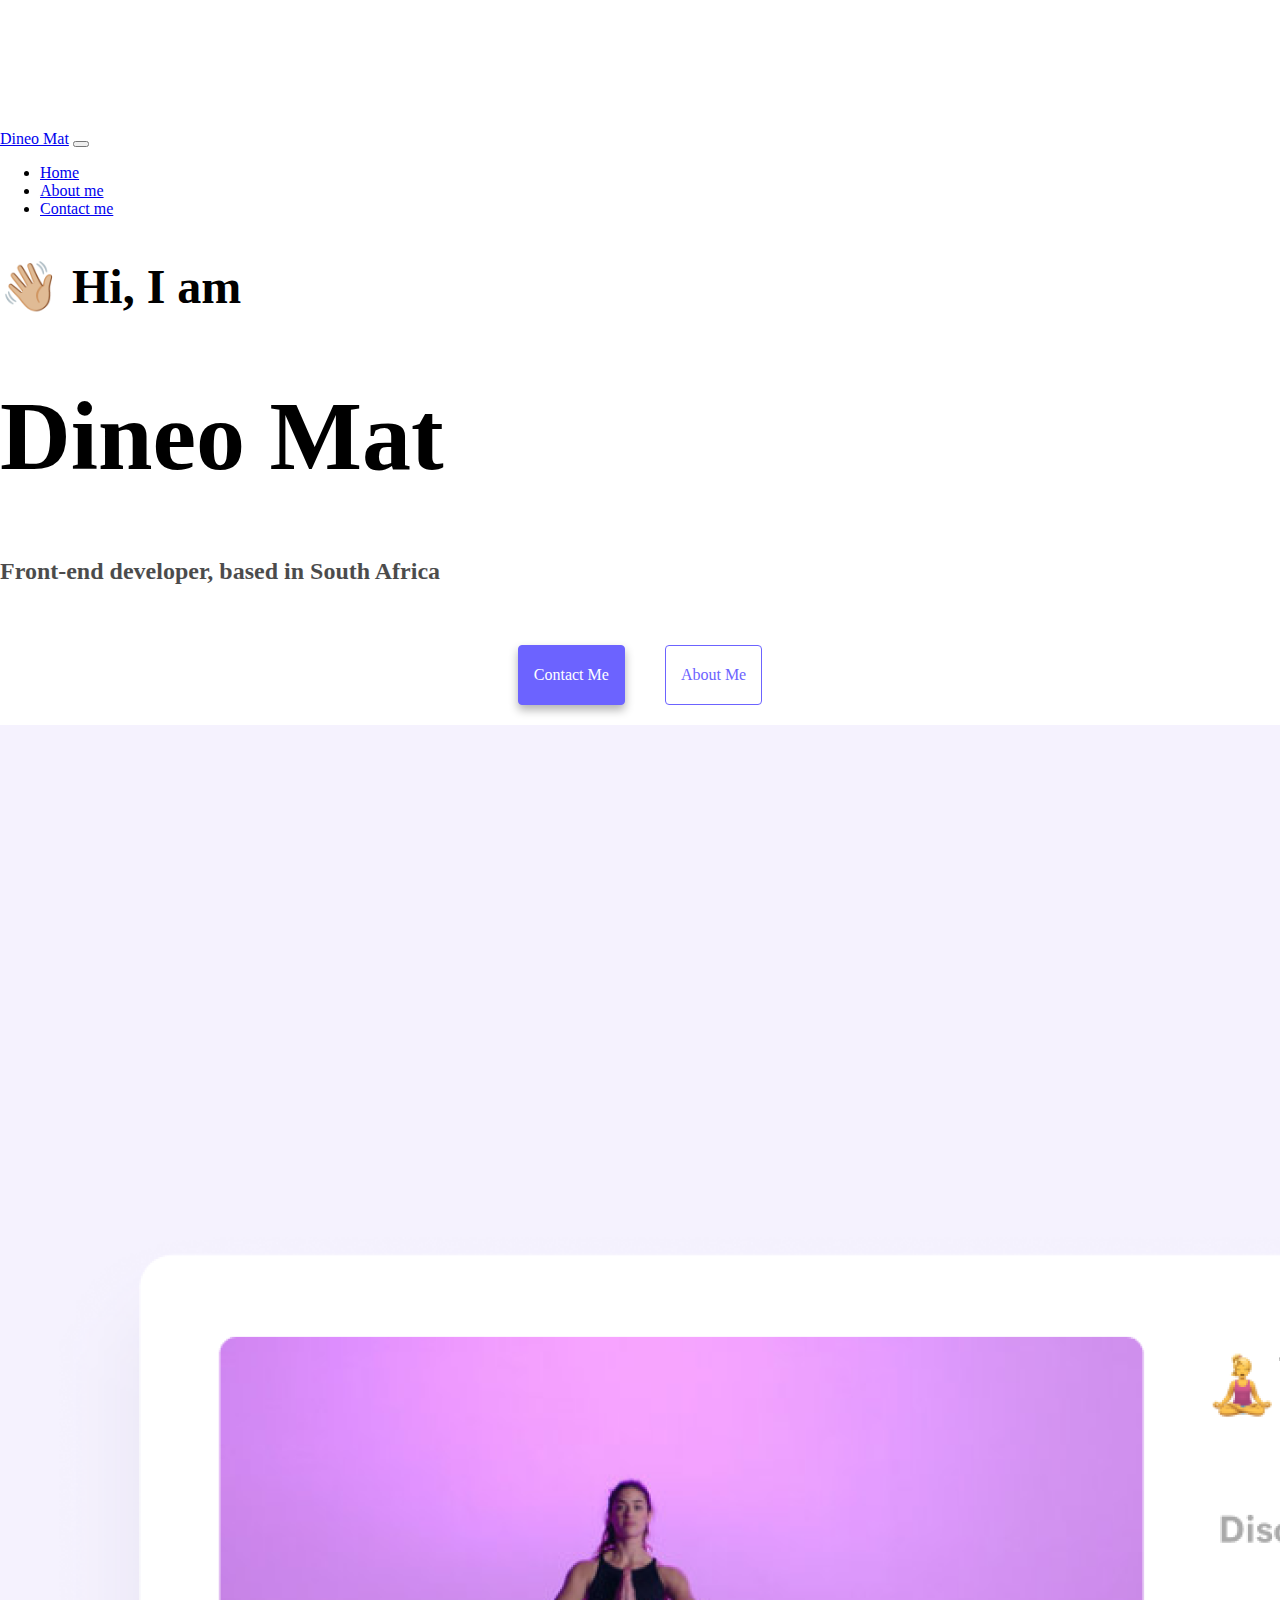
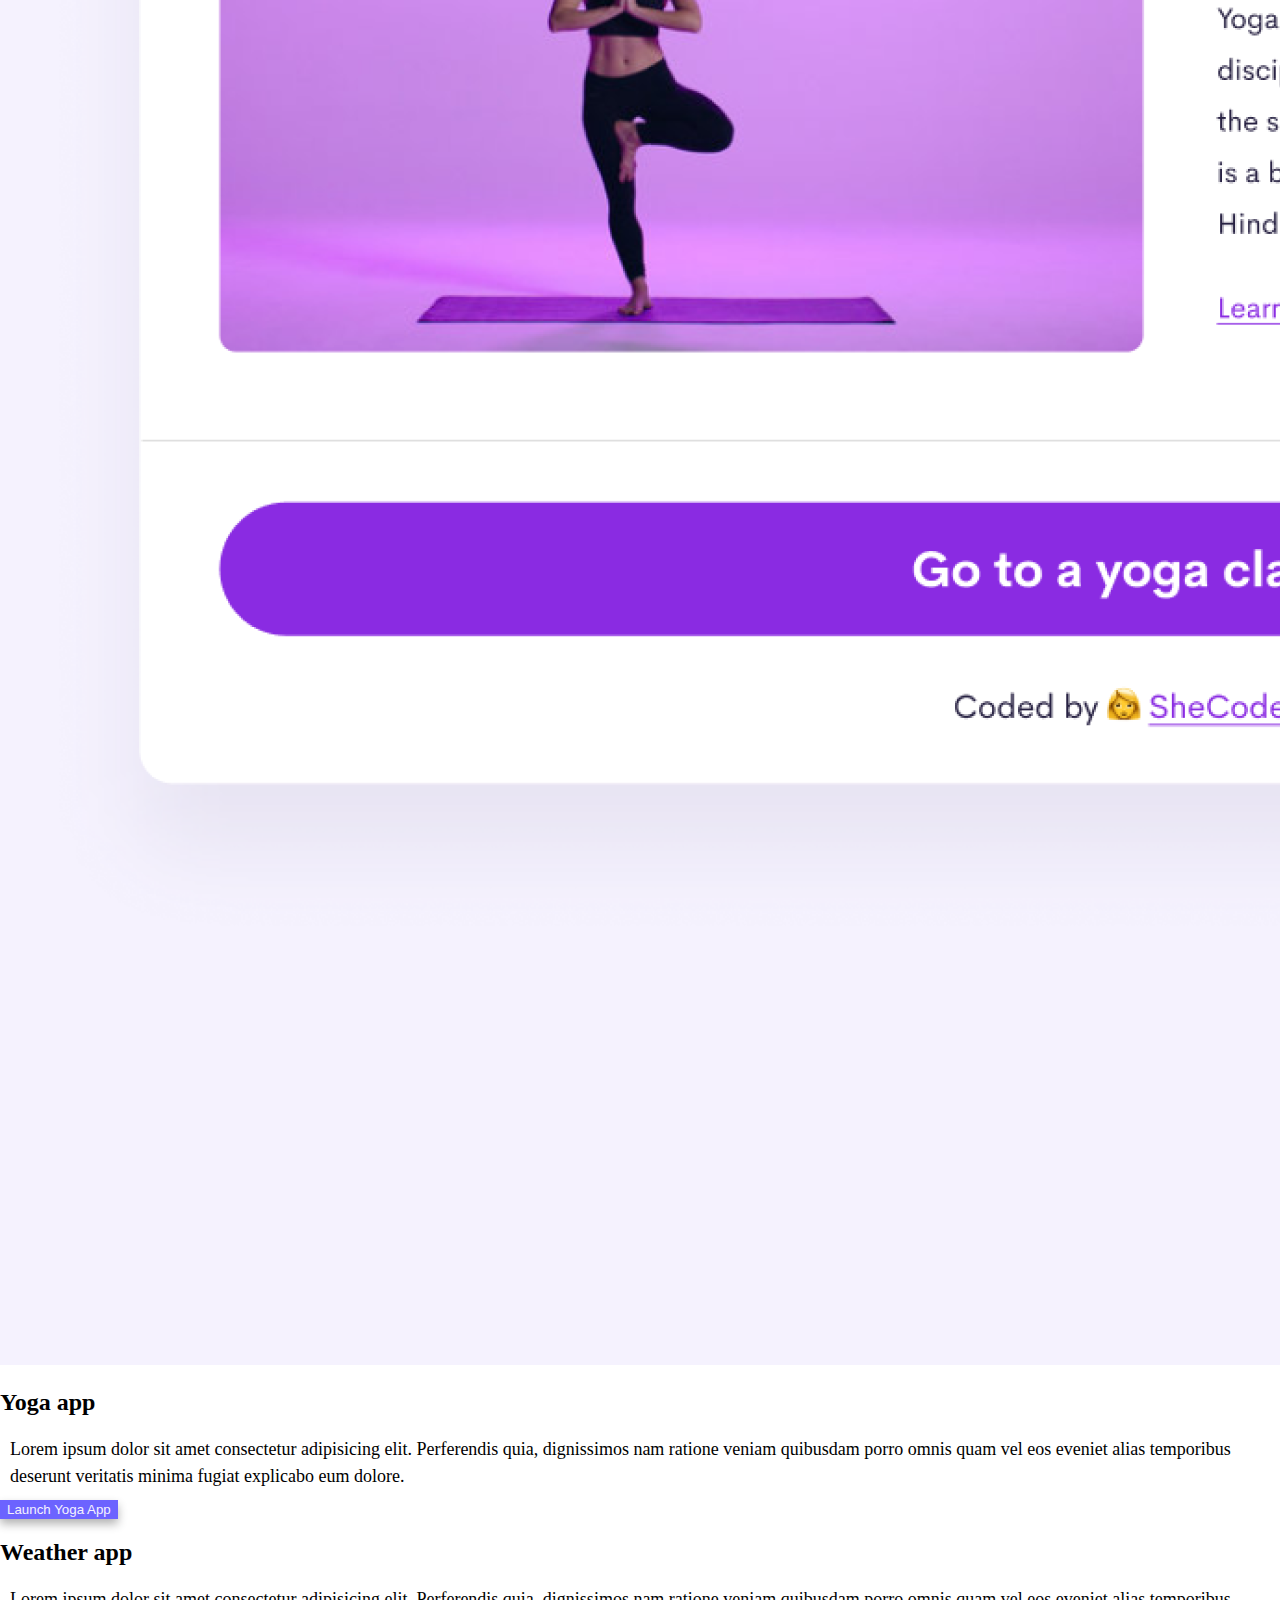
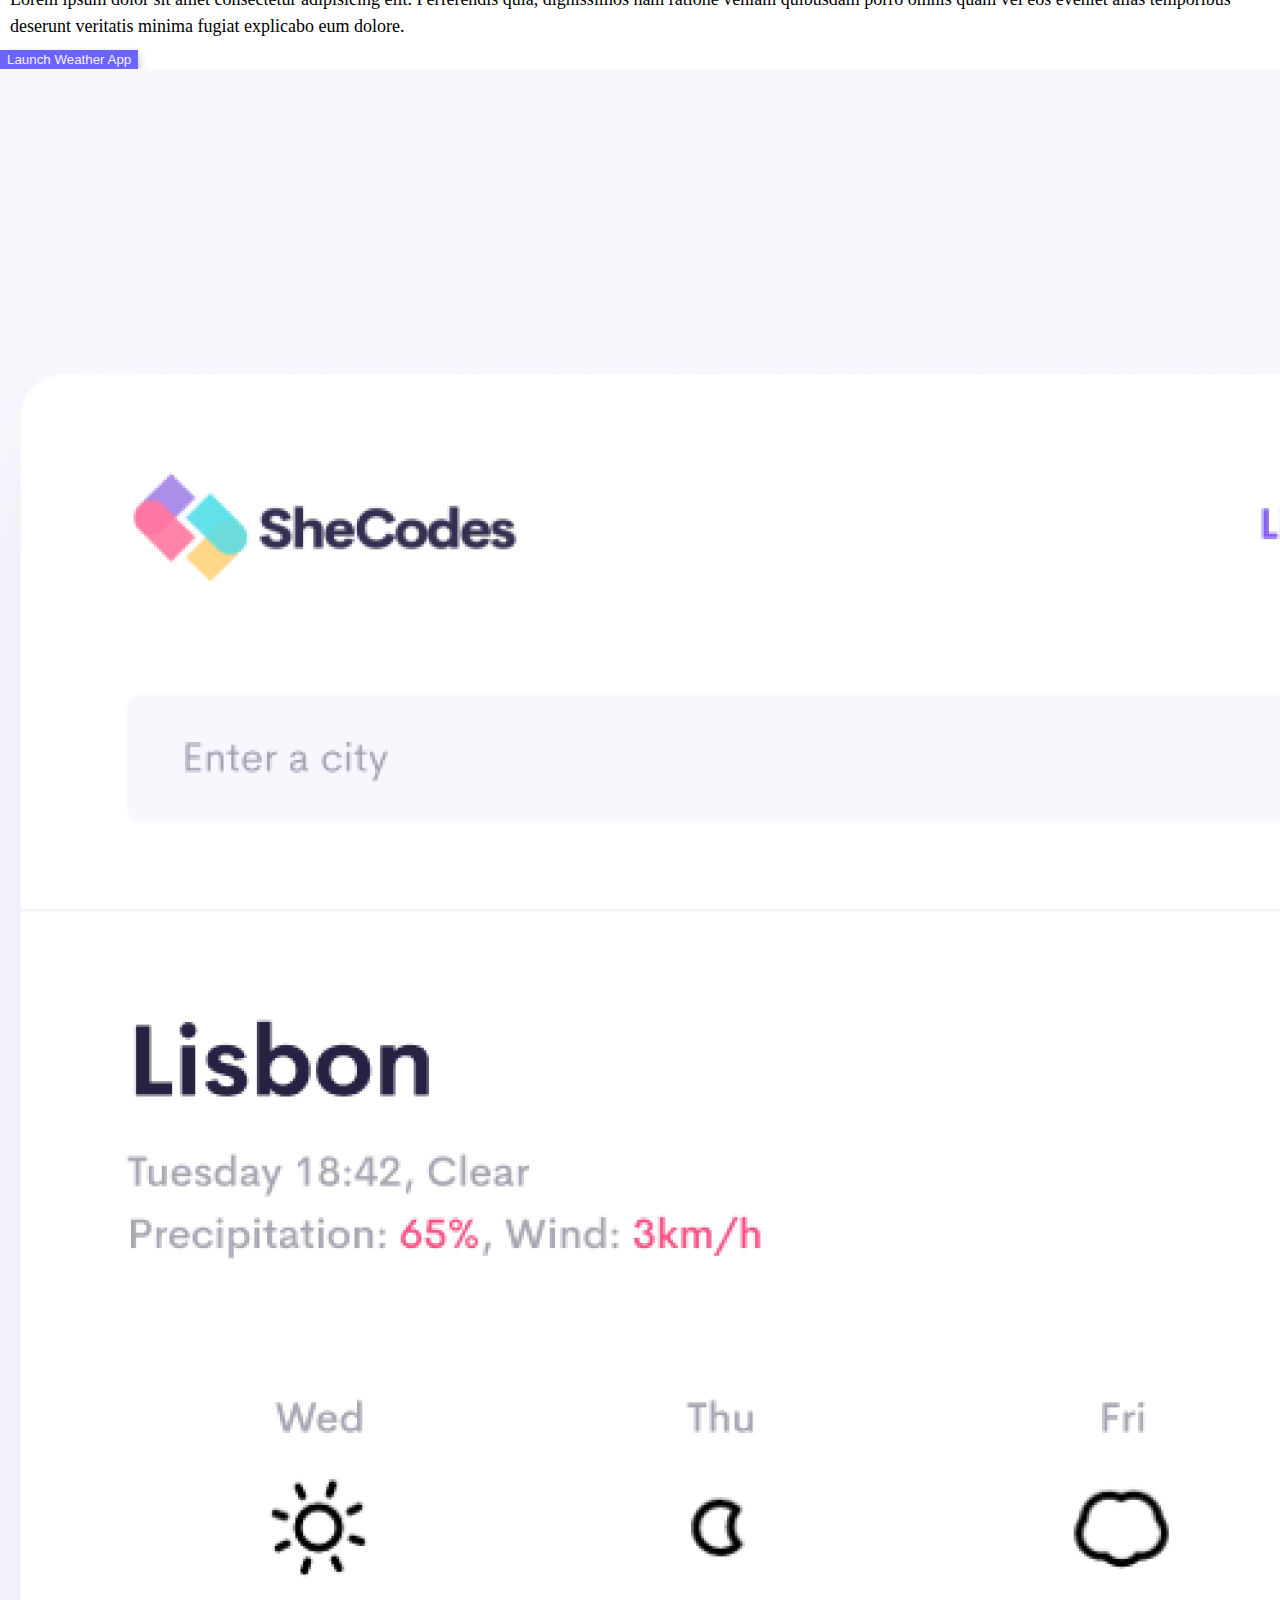
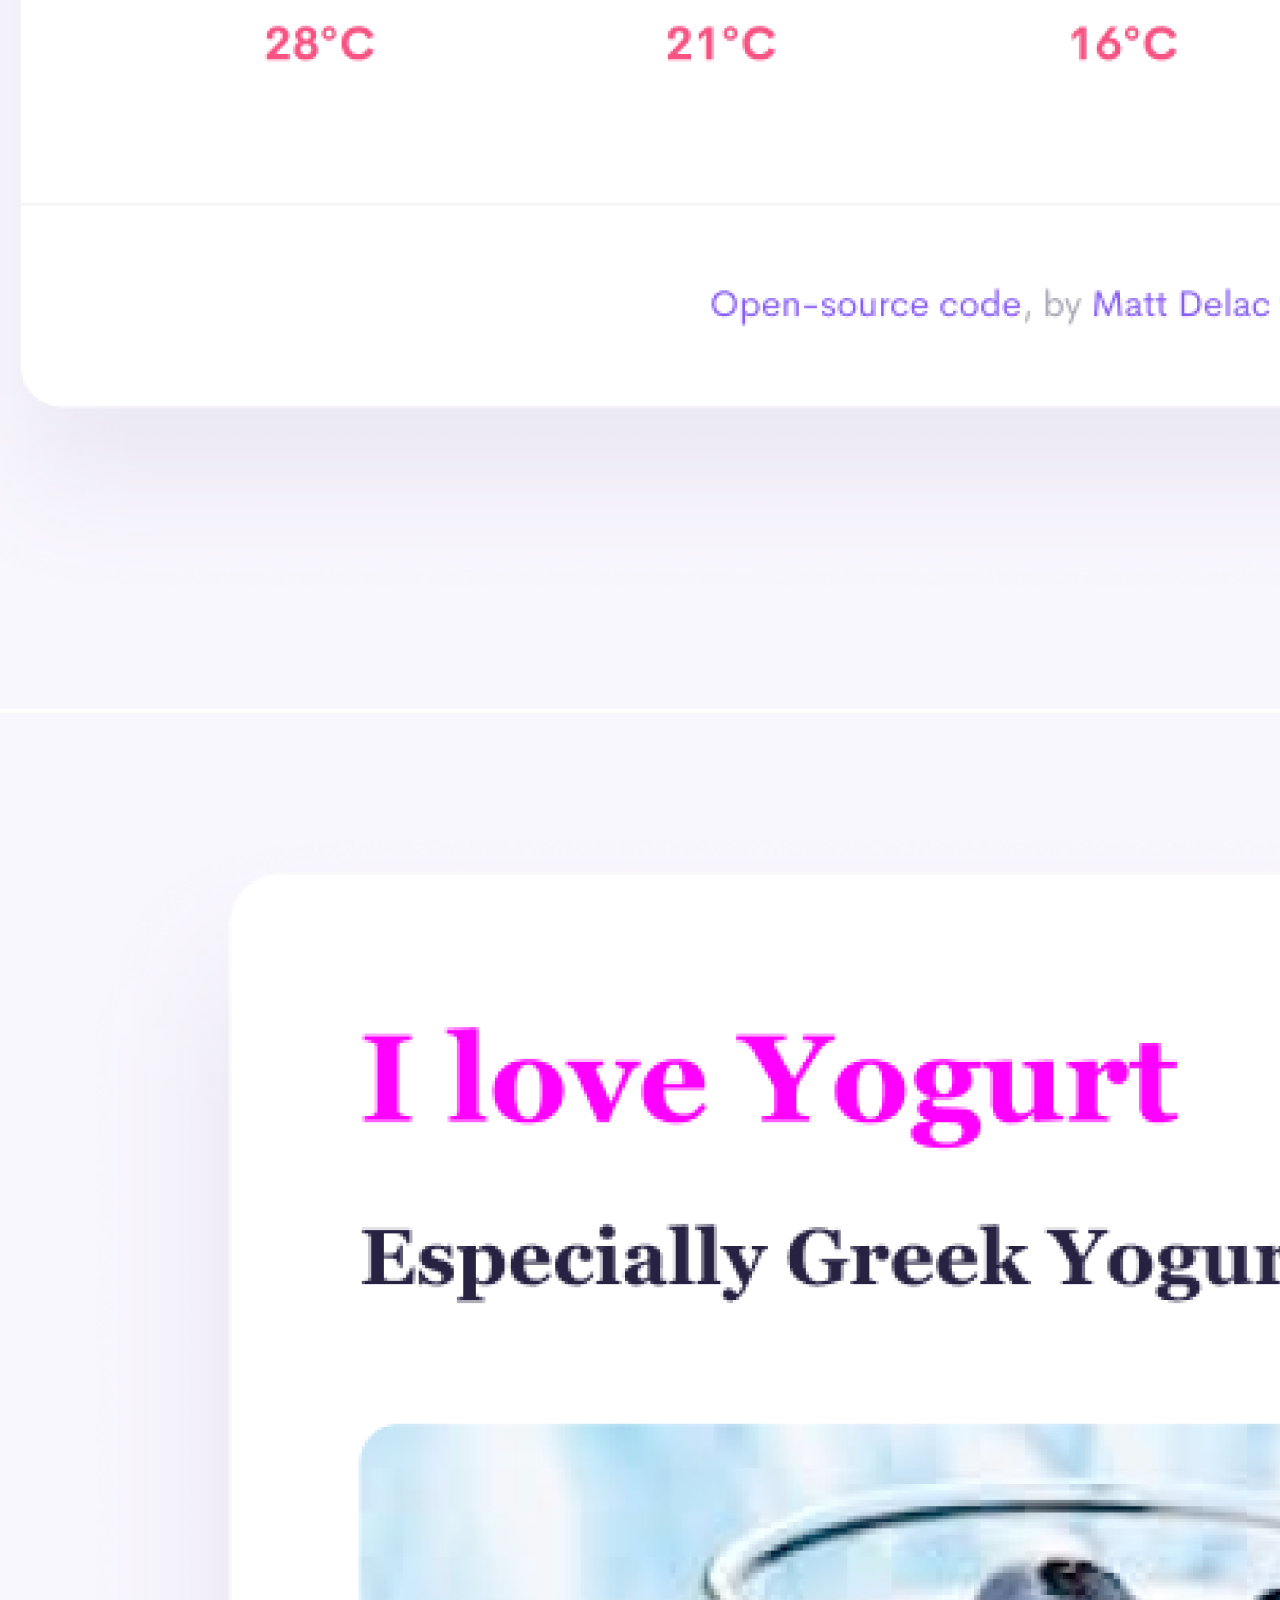
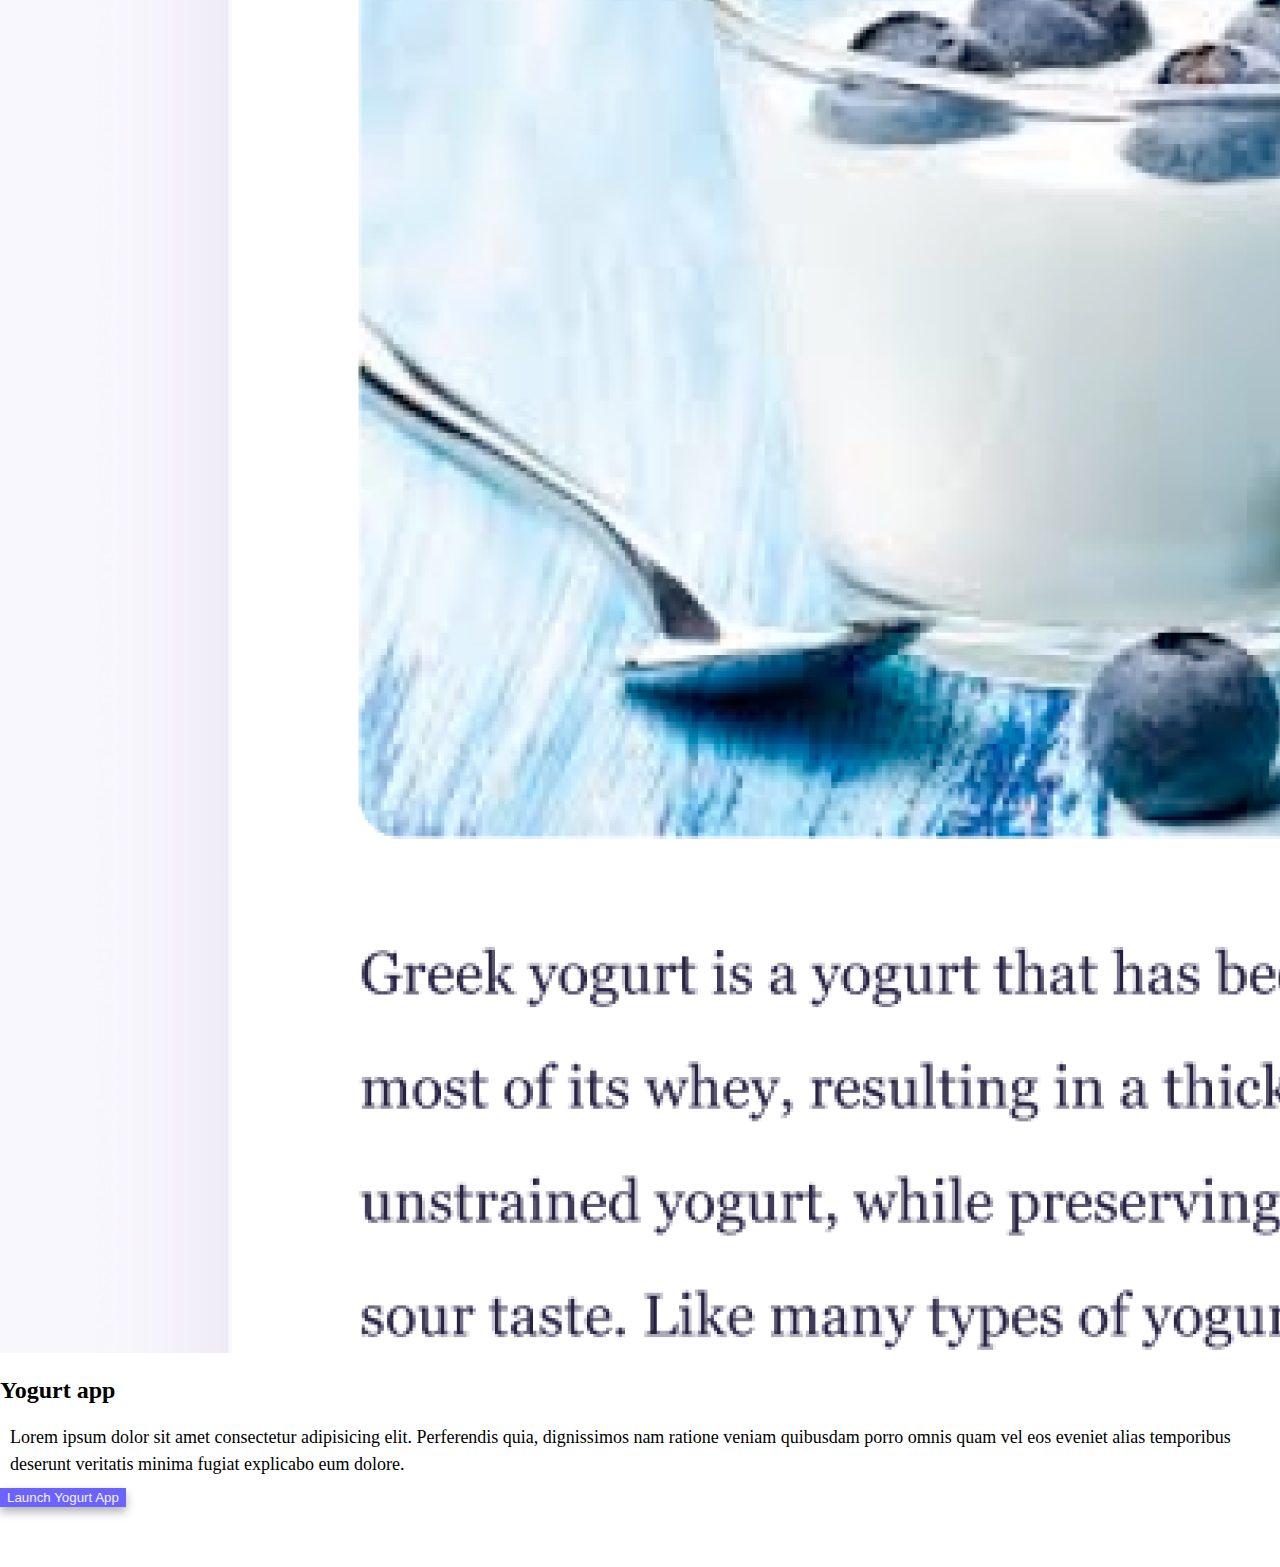
<file: index.html>
<!DOCTYPE html>
<html lang="en">
  <head>
    <meta charset="UTF-8" />
    <meta http-equiv="X-UA-Compatible" content="IE=edge" />
    <meta name="viewport" content="width=device-width, initial-scale=1.0" />
    <meta
      name="description"
      content="Overview of projects built for a portfolio"
    />
    <title>Portfolio: Dineo Mat - Home</title>
    <link rel="stylesheet" href="styles.css" />
    <link
      href="https://cdn.jsdelivr.net/npm/bootstrap@5.3.5/dist/css/bootstrap.min.css"
      rel="stylesheet"
      integrity="sha384-SgOJa3DmI69IUzQ2PVdRZhwQ+dy64/BUtbMJw1MZ8t5HZApcHrRKUc4W0kG879m7"
      crossorigin="anonymous"
    />
    <script
      src="https://cdn.jsdelivr.net/npm/bootstrap@5.3.5/dist/js/bootstrap.bundle.min.js"
      integrity="sha384-k6d4wzSIapyDyv1kpU366/PK5hCdSbCRGRCMv+eplOQJWyd1fbcAu9OCUj5zNLiq"
      crossorigin="anonymous"
    ></script>
  </head>
  <body>
    <nav class="navbar navbar-expand-lg bg-body-tertiary fixed-top">
      <div class="container-fluid">
        <a class="navbar-brand" href="index.html">Dineo Mat</a>
        <button
          class="navbar-toggler"
          type="button"
          data-bs-toggle="collapse"
          data-bs-target="#navbarNav"
          aria-controls="navbarNav"
          aria-expanded="false"
          aria-label="Toggle navigation"
        >
          <span class="navbar-toggler-icon"></span>
        </button>
        <div class="collapse navbar-collapse" id="navbarNav">
          <ul class="navbar-nav">
            <li class="nav-item">
              <a class="nav-link active" aria-current="page" href="index.html"
                >Home</a
              >
            </li>
            <li class="nav-item">
              <a class="nav-link" href="about.html">About me</a>
            </li>
            <li class="nav-item">
              <a class="nav-link" href="about.html#contact">Contact me</a>
            </li>
          </ul>
        </div>
      </div>
    </nav>
    <div class="header">
      <h2 class="text-center sub-heading">👋🏼 Hi, I am</h2>
      <h1 class="text-center heading">Dineo Mat</h1>
      <h3 class="text-center">Front-end developer, based in South Africa</h3>
      <div class="navigation-links">
        <a href="about.html#contact" class="contact-link">Contact me</a>
        <a href="about.html" class="about-link">About me</a>
      </div>
    </div>
    <div class="container">
      <div class="row mt-5">
        <div class="col-sm-6">
          <img src="Media/yoga.png" alt="yoga" class="img-fluid" />
        </div>
        <div class="col-sm-6">
          <h2>Yoga app</h2>
          <p>
            Lorem ipsum dolor sit amet consectetur adipisicing elit. Perferendis
            quia, dignissimos nam ratione veniam quibusdam porro omnis quam vel
            eos eveniet alias temporibus deserunt veritatis minima fugiat
            explicabo eum dolore.
          </p>
          <button class="btn-yoga m-1 p-3 rounded">
            <a href="#" class="btn-link">Launch Yoga App</a>
          </button>
        </div>
      </div>
      <div class="row mt-4">
        <div class="col-sm-6">
          <h2>Weather app</h2>
          <p>
            Lorem ipsum dolor sit amet consectetur adipisicing elit. Perferendis
            quia, dignissimos nam ratione veniam quibusdam porro omnis quam vel
            eos eveniet alias temporibus deserunt veritatis minima fugiat
            explicabo eum dolore.
          </p>
          <button class="btn-weather m-1 p-3 rounded">
            <a href="#" class="btn-link">Launch Weather App</a>
          </button>
        </div>
        <div class="col-sm-6">
          <img src="Media/weather.png" alt="weather" class="img-fluid" />
        </div>
      </div>
      <div class="row mt-4 mb-3">
        <div class="col-sm-6">
          <img src="Media/yogurt.png" alt="yogurt" class="img-fluid" />
        </div>
        <div class="col-sm-6">
          <h2>Yogurt app</h2>
          <p>
            Lorem ipsum dolor sit amet consectetur adipisicing elit. Perferendis
            quia, dignissimos nam ratione veniam quibusdam porro omnis quam vel
            eos eveniet alias temporibus deserunt veritatis minima fugiat
            explicabo eum dolore.
          </p>
          <button class="btn-yogurt m-1 p-3 rounded">
            <a href="#" class="btn-link" title="Yogurt App"
              >Launch Yogurt App</a
            >
          </button>
        </div>
      </div>
    </div>
  </body>
</html>
</file>
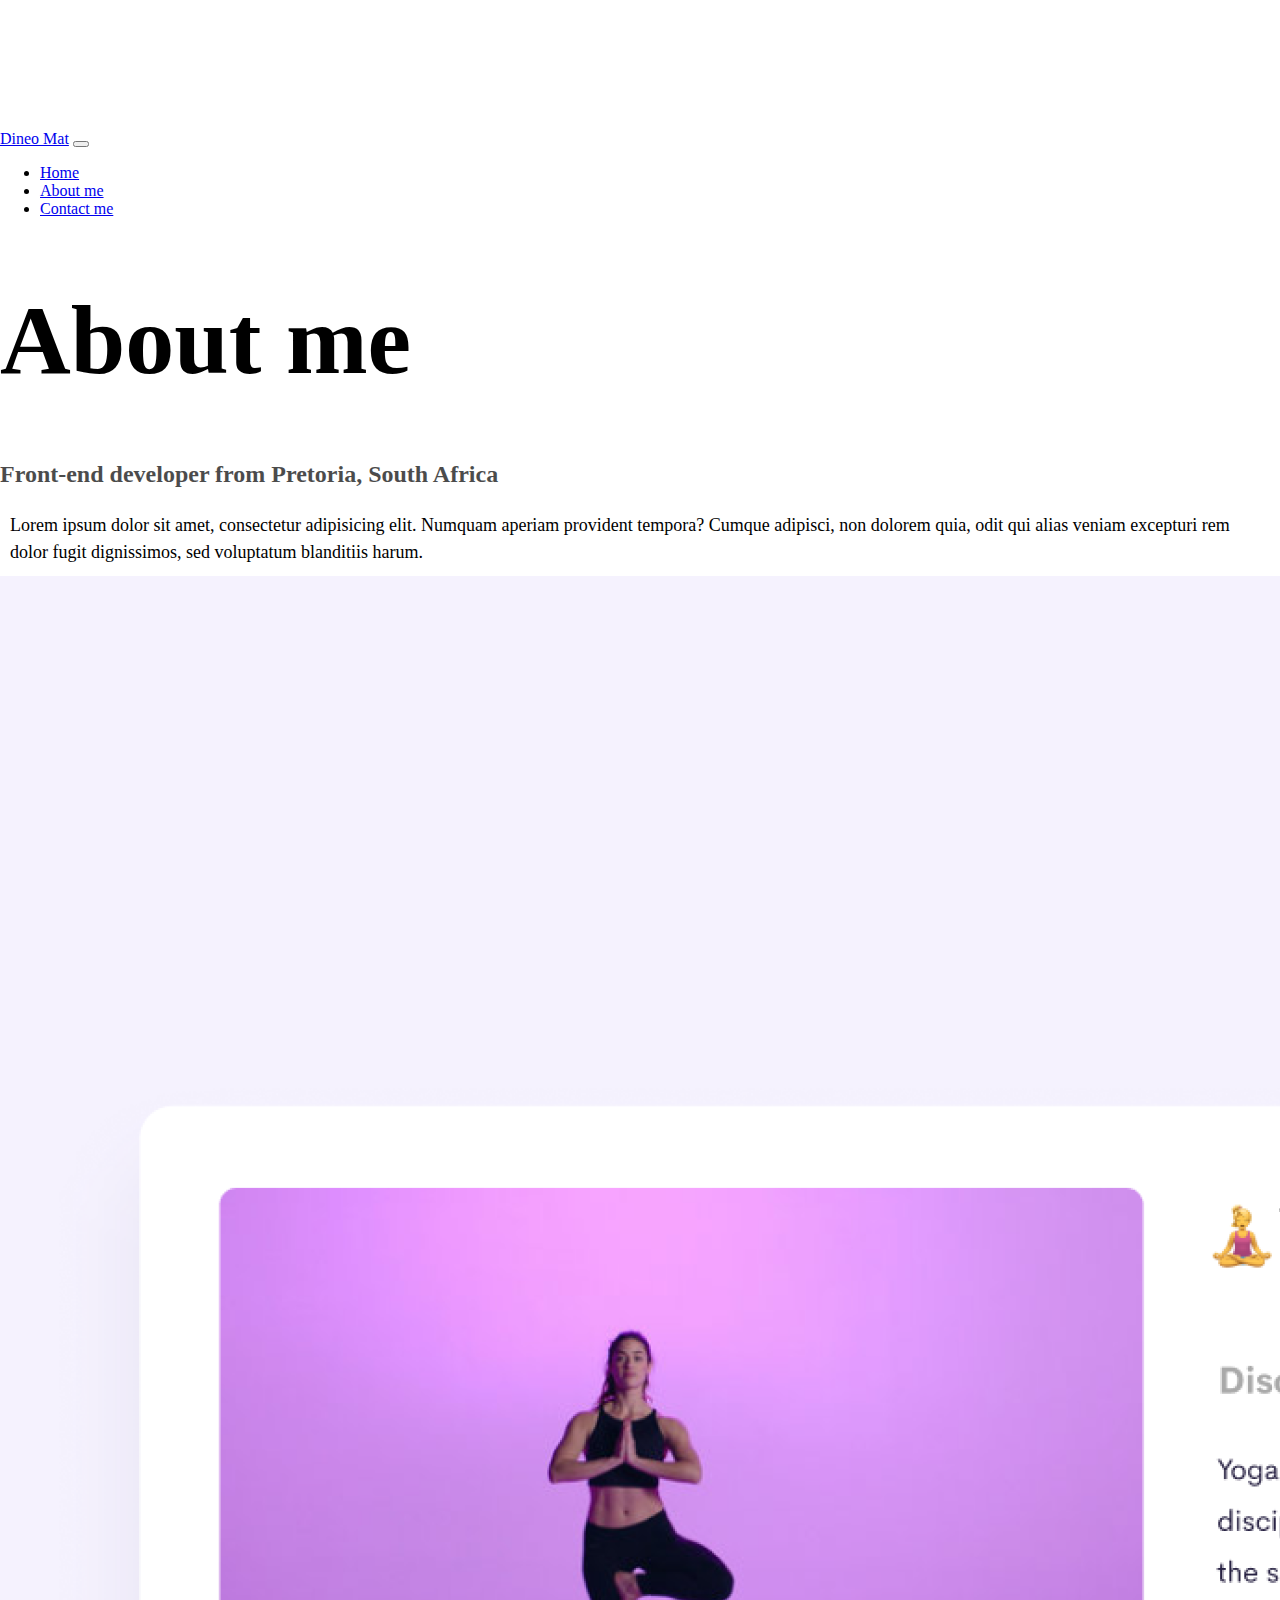
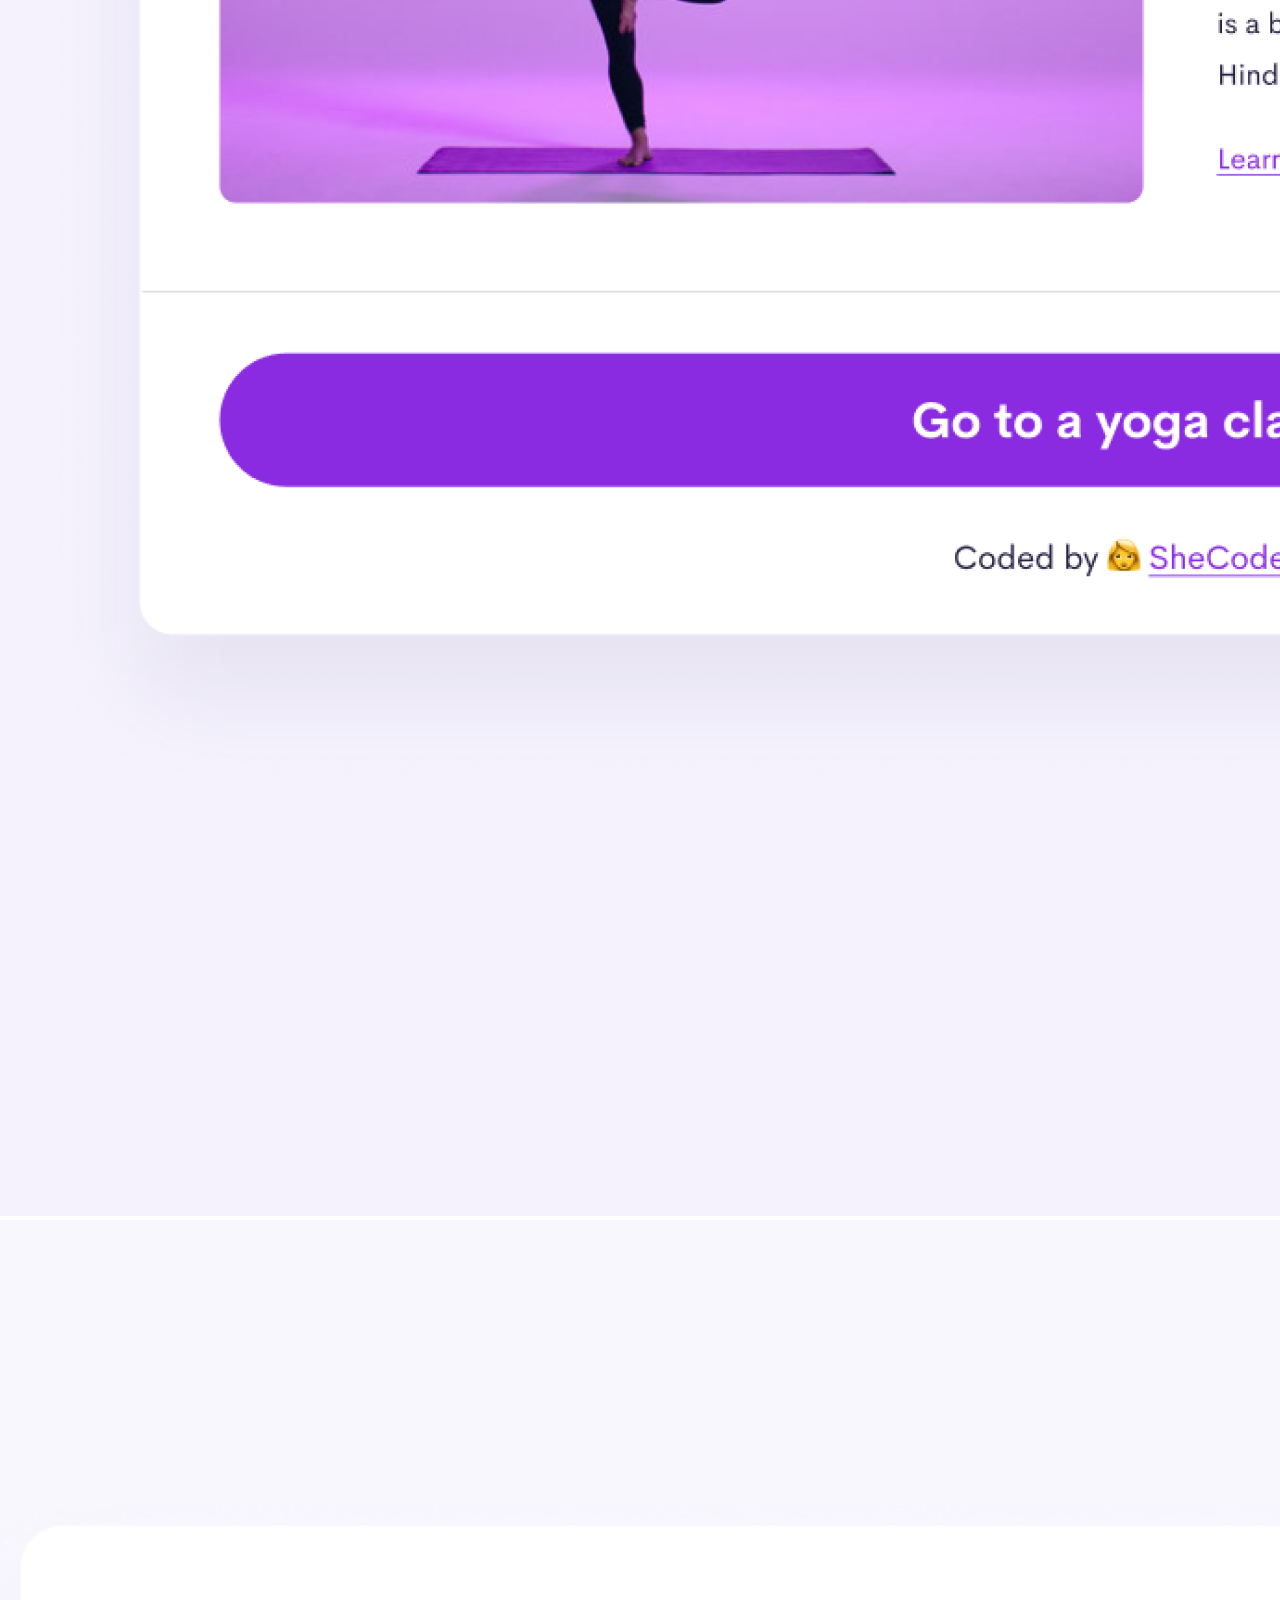
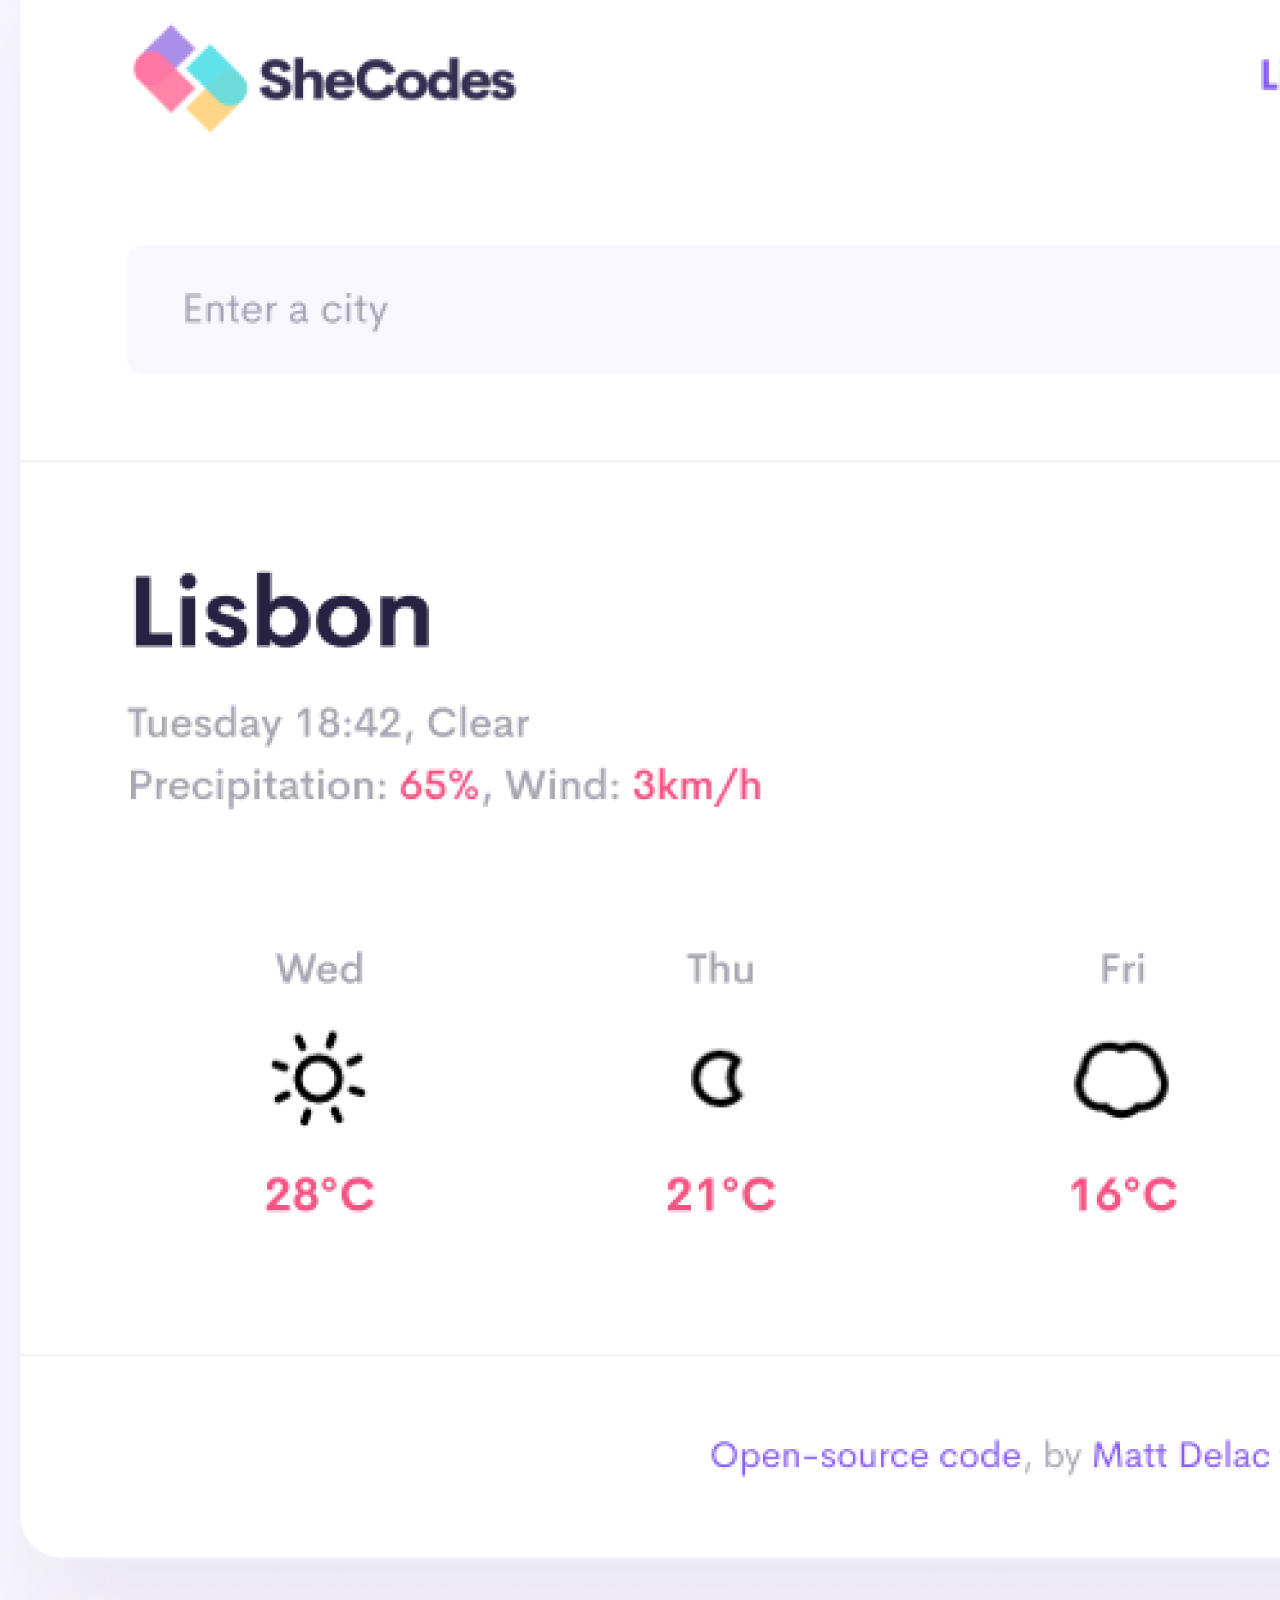
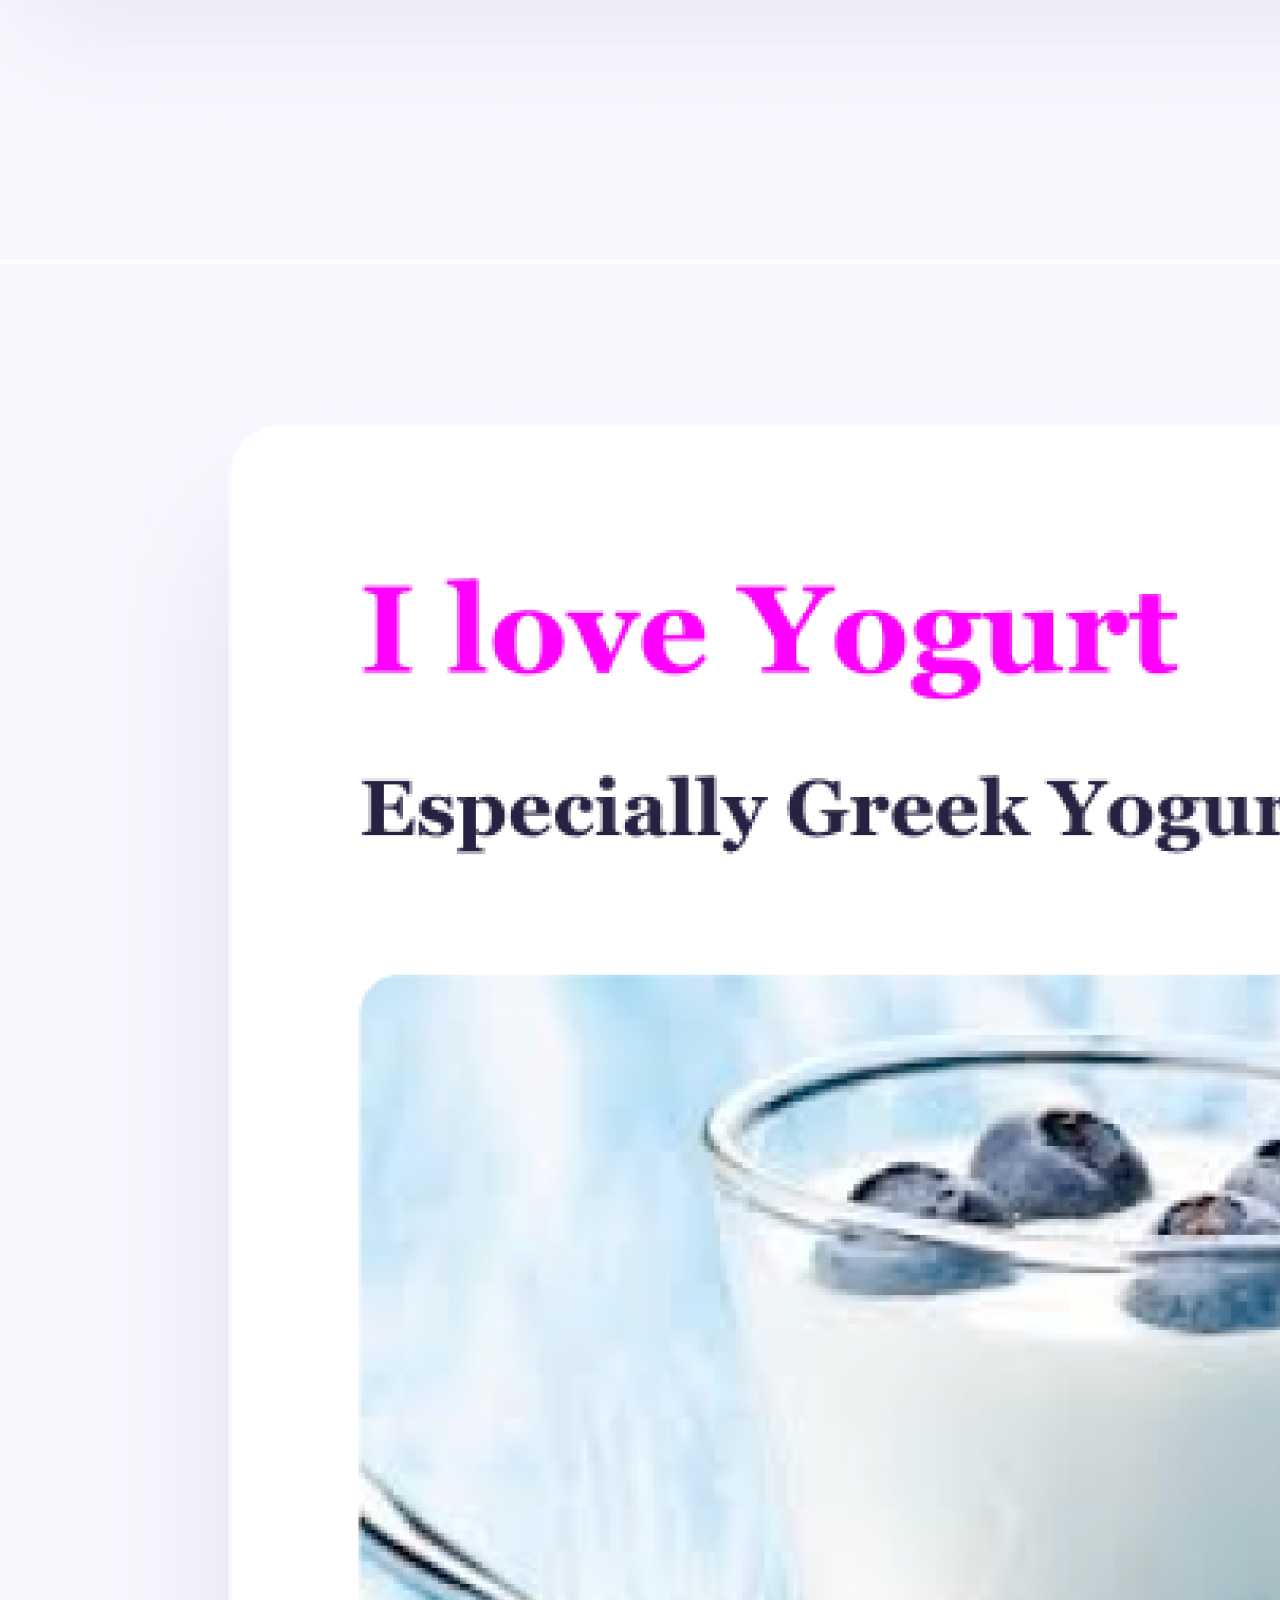
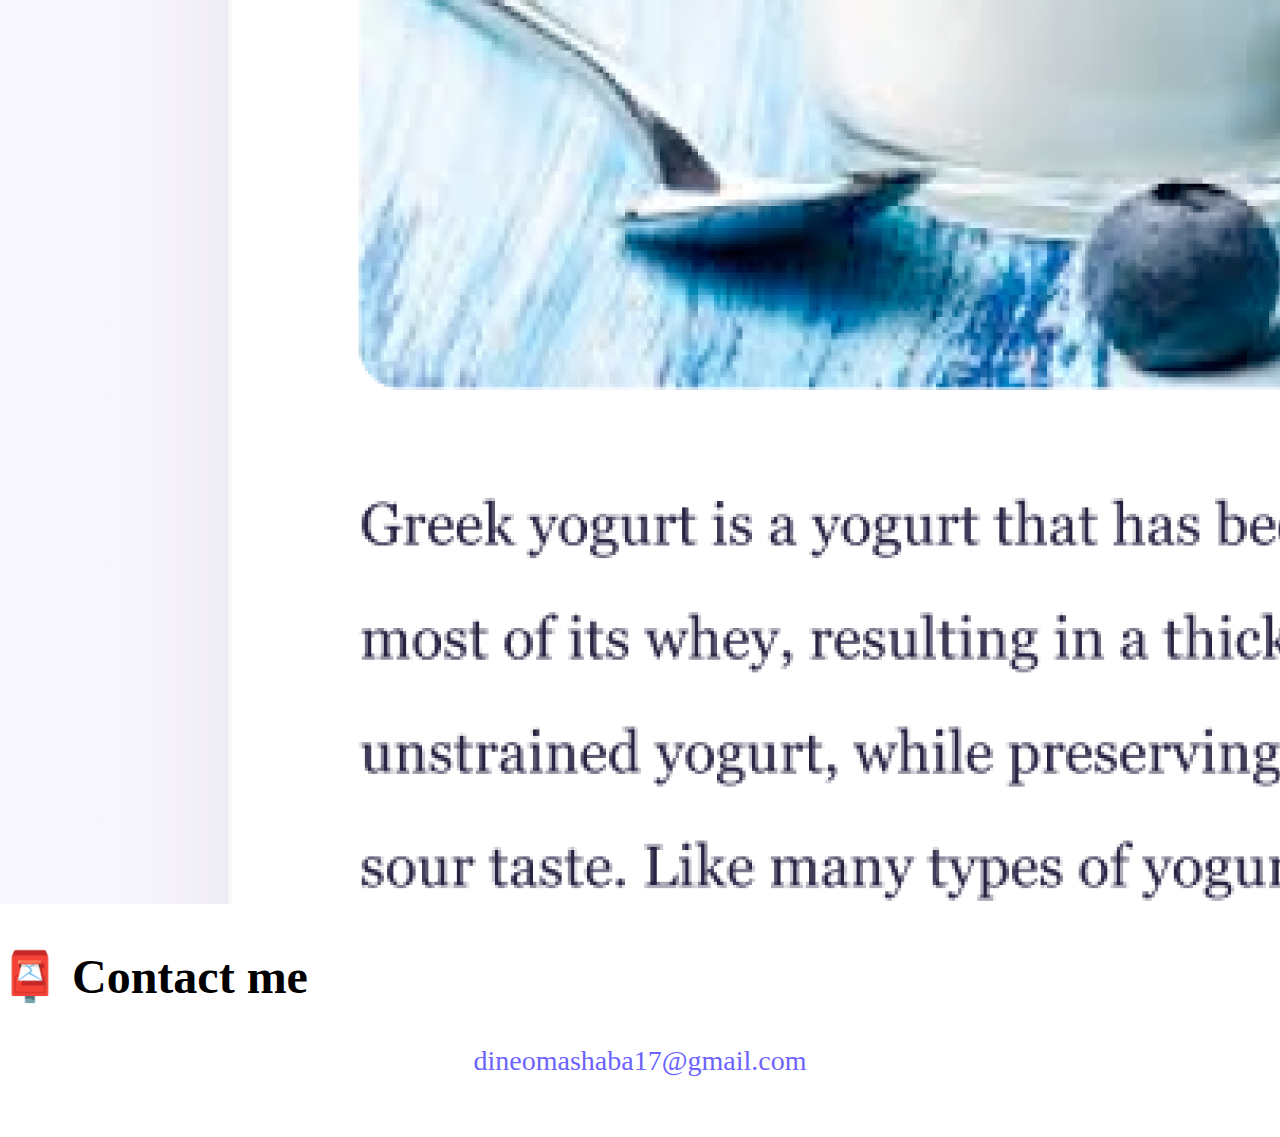
<file: about.html>
<!DOCTYPE html>
<html lang="en">
  <head>
    <meta charset="UTF-8" />
    <meta http-equiv="X-UA-Compatible" content="IE=edge" />
    <meta name="viewport" content="width=device-width, initial-scale=1.0" />
    <meta name="description" content="Description of front-end developer">
    <link rel="stylesheet" href="styles.css" />
    <link
      href="https://cdn.jsdelivr.net/npm/bootstrap@5.3.5/dist/css/bootstrap.min.css"
      rel="stylesheet"
      integrity="sha384-SgOJa3DmI69IUzQ2PVdRZhwQ+dy64/BUtbMJw1MZ8t5HZApcHrRKUc4W0kG879m7"
      crossorigin="anonymous"
    />
    <script
      src="https://cdn.jsdelivr.net/npm/bootstrap@5.3.5/dist/js/bootstrap.bundle.min.js"
      integrity="sha384-k6d4wzSIapyDyv1kpU366/PK5hCdSbCRGRCMv+eplOQJWyd1fbcAu9OCUj5zNLiq"
      crossorigin="anonymous"
    ></script>
    <title>Portfolio: Dineo Mat - About</title>
  </head>
  <body>
    <nav class="navbar navbar-expand-lg bg-body-tertiary fixed-top">
      <div class="container-fluid">
        <a class="navbar-brand" href="index.html">Dineo Mat</a>
        <button
          class="navbar-toggler"
          type="button"
          data-bs-toggle="collapse"
          data-bs-target="#navbarNav"
          aria-controls="navbarNav"
          aria-expanded="false"
          aria-label="Toggle navigation"
        >
          <span class="navbar-toggler-icon"></span>
        </button>
        <div class="collapse navbar-collapse" id="navbarNav">
          <ul class="navbar-nav">
            <li class="nav-item">
              <a class="nav-link active" aria-current="page" href="index.html"
                >Home</a
              >
            </li>
            <li class="nav-item">
              <a class="nav-link" href="about.html">About me</a>
            </li>
            <li class="nav-item">
              <a class="nav-link" href="about.html#contact">Contact me</a>
            </li>
          </ul>
        </div>
      </div>
    </nav>
    <h1 class="text-center heading mt-3">About me</h1>
    <h3 class="text-center">Front-end developer from Pretoria, South Africa</h3>
    <div class="text-center mt-4">
      <p>
        Lorem ipsum dolor sit amet, consectetur adipisicing elit. Numquam
        aperiam provident tempora? Cumque adipisci, non dolorem quia, odit qui
        alias veniam excepturi rem dolor fugit dignissimos, sed voluptatum
        blanditiis harum.
      </p>
    </div>
    <div class="container">
      <div class="row">
        <div class="col-sm-4">
          <img
            src="Media/yoga.png"
            alt="yoga"
            class="img-fluid p-2 shadow rounded"
          />
        </div>

        <div class="col-sm-4">
          <img
            src="Media/weather.png"
            alt="weather"
            class="img-fluid p-2 shadow rounded"
          />
        </div>
        <div class="col-sm-4">
          <img
            src="Media/yogurt.png"
            alt="yogurt"
            class="img-fluid p-2 shadow rounded"
          />
        </div>
      </div>
    </div>
    <div id="contact">
      <h2 class="text-center mt-5 sub-heading">📮 Contact me</h2>
      <a href="mailto:dineomashaba17@gmail.com" class="email-link" title="Contact">
        dineomashaba17@gmail.com</a
      >
    </div>
  </body>
</html>
</file>
<file: styles.css>
:root {
  --primary-color: #6c63ff;
  --secondary-color: #f5f2fe;
  --box-shadow: 0 5px 10px rgba(0, 0, 0, 0.3);
  --active-state-color: rgb(10, 55, 255);
}

body {
  margin: 60px auto;
  padding-top: 70px;
}

.heading {
  font-size: 98px !important;
}

.sub-heading {
  font-size: 48px !important;
}

h3 {
  font-size: 24px;
  opacity: 0.7;
}

p {
  font-size: 18px;
  line-height: 1.5;
  margin: 10px;
}

.navigation-links {
  display: flex;
  margin-top: 40px;
  justify-content: center;
}

.navigation-links a {
  margin: 20px;
  border-radius: 4px;
  padding: 20px 15px;
  text-decoration: none;
  text-transform: capitalize;
}

.contact-link,
.btn-yoga,
.btn-yogurt,
.btn-weather {
  background: var(--primary-color);
  box-shadow: var(--box-shadow);
  color: white;
  border: 1px solid var(--primary-color);
}

.contact-link:hover {
  color: var(--active-state-color);
}
.btn-yoga:hover {
  color: var(--active-state-color);
}
.btn-yogurt:hover {
  color: var(--active-state-color);
}
.btn-weather:hover {
  color: var(--active-state-color);
}

.about-link {
  color: var(--primary-color);
  border: 1px solid var(--primary-color);
}

.about-link:hover {
  color: var(--active-state-color);
}

.email-link {
  display: flex;
  justify-content: center;
  color: var(--primary-color);
  font-size: 28px;
  text-decoration: none;
}

.email-link:hover {
  text-decoration: underline;
  color: var(--active-state-color);
}

.btn-link {
  color: var(--secondary-color);
  text-decoration: none !important;
}
</file>
